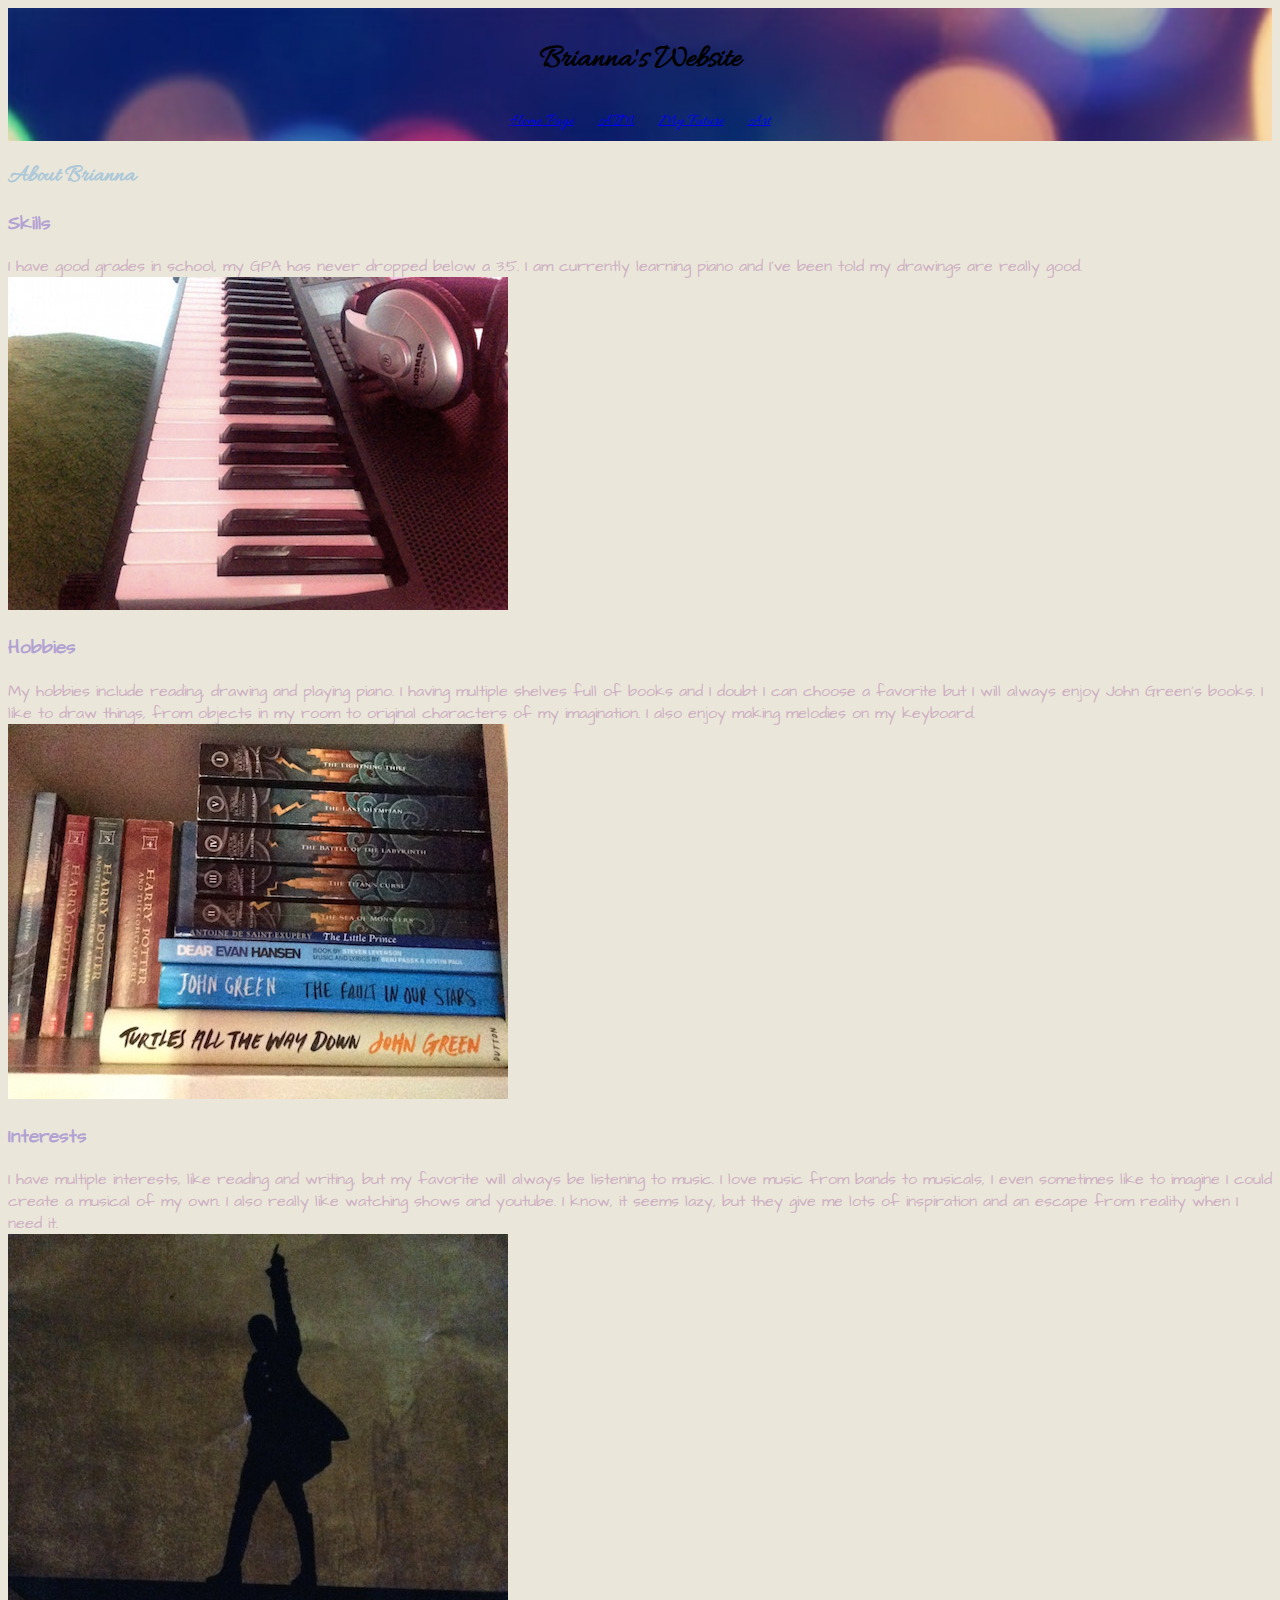
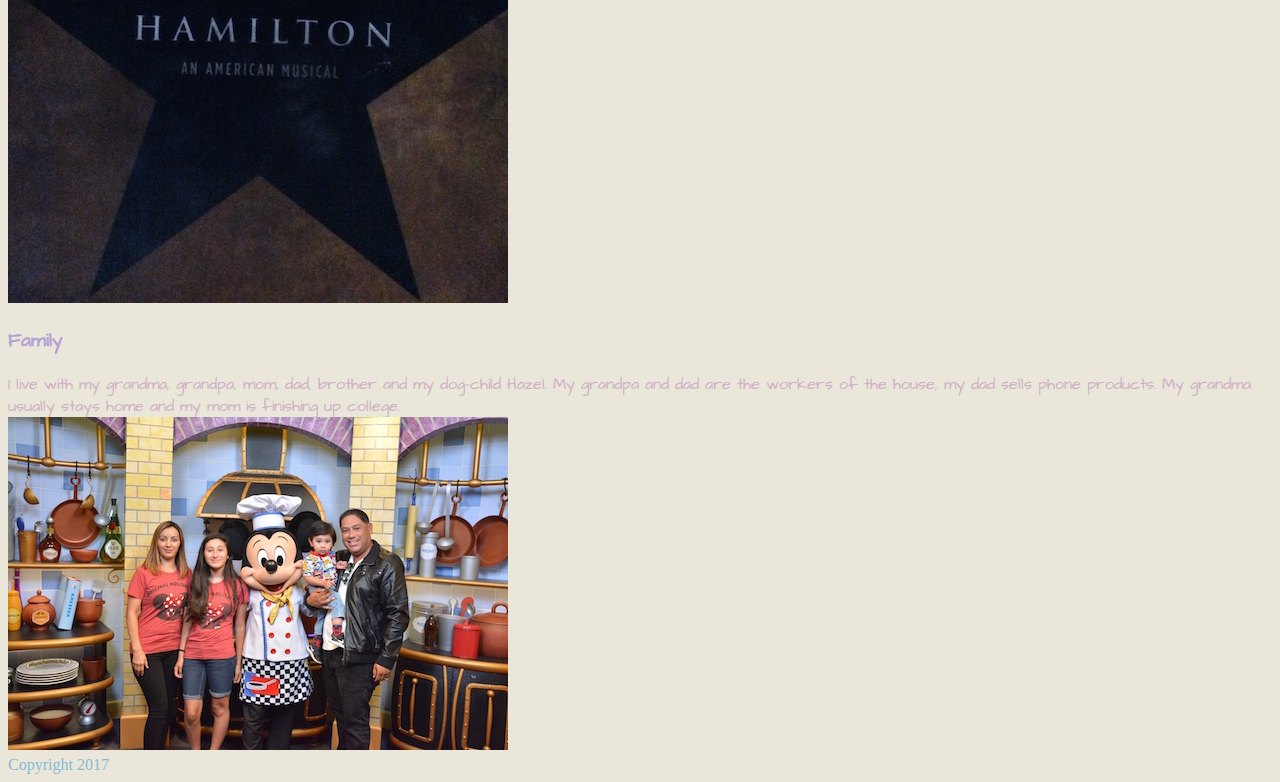
<file: index.html>
<!doctype html>
<meta charset="utf-8">
<html>
    <head>
        <title>My Website</title>
        <meta charset="utf-8">
        <link href="app.css" rel="stylesheet"/>
        <link href="https://fonts.googleapis.com/css?family=Architects+Daughter" rel="stylesheet">
        <link href="https://fonts.googleapis.com/css?family=Allura" rel="stylesheet">
        
    </head>
    <body>
        <header> 
            <h1>Brianna's Website</h1>
            <ul>
                <li><a href="index.html">Home Page</a></li>
                <li><a href="ATM.html">ATM</a></li>
                <li><a href="My Future.html">My Future</a></li>
                <li><a href="Art.html">Art</a></li>
            </ul>
        </header>
        <h2> About Brianna</h2>
            <h3> Skills</h3>
                <p>I have good grades in school, my GPA has never dropped below a 3.5. 
                    I am currently learning piano and I’ve been told my drawings are really good. <br>
                    <img src="images/skills.jpg" alt="a keyboards keys">
                </p>
            <h3> Hobbies</h3>
                <p>My hobbies include reading, drawing and playing piano. 
                    I having multiple shelves full of books and I doubt I can choose a favorite
                    but I will always enjoy John Green’s books. I like to draw things, from objects in my room
                     to original characters of my imagination. I also enjoy making melodies on my keyboard.<br>
                    <img src="images/hobbies.jpg" alt="a shelf of books" >
                </p>
            <h3>Interests</h3>
                <p>I have multiple interests, like reading and writing, but my favorite will always be listening to music.
                     I love music from bands to musicals, I even sometimes like to imagine I could 
                     create a musical of my own. I also really like watching shows and youtube. 
                     I know, it seems lazy, but they give me lots of inspiration and an escape from reality when I need it.<br>
                    <img src="images/interest.jpg" alt="a picture of Hamilton the Musical">
                </p>
            <h3>Family</h3>
                <p>I live with my grandma, grandpa, mom, dad, brother and my dog-child Hazel.
                     My grandpa and dad are the workers of the house, my dad sells phone products.
                     My grandma usually stays home and my mom is finishing up college. <br>
                    <img src="images/family.jpg" alt="me and family at Disneyland" >
                </p>
        </body>
        <footer>Copyright 2017 </footer>
</html>
</file>
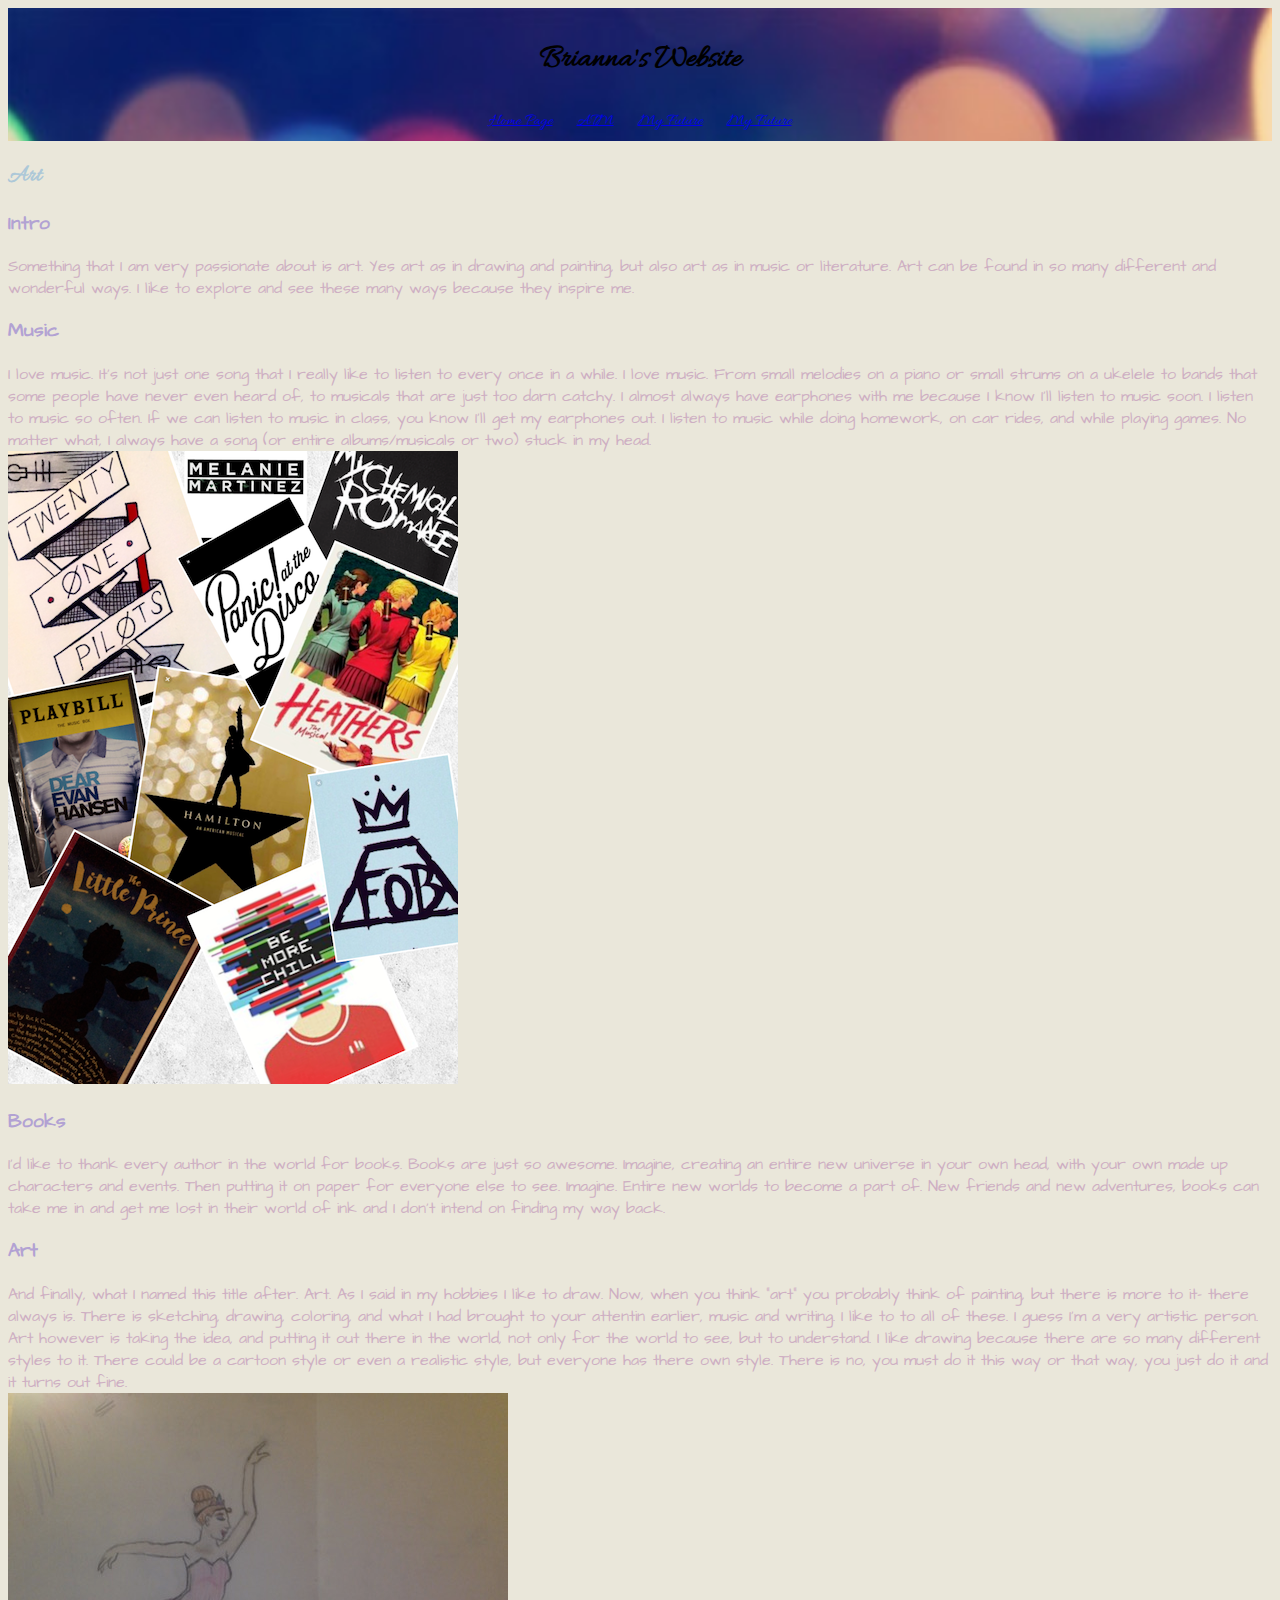
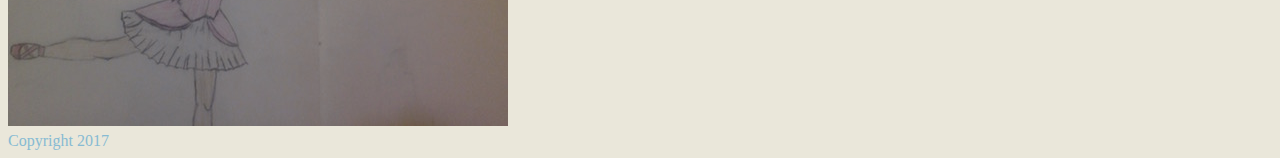
<file: Art.html>
<!doctype html>
<meta charset="utf-8">
<html>
    <head>
        <title>My Website</title>
        <meta charset="utf-8">
        <link href="app.css" rel="stylesheet"/>
        <link href="https://fonts.googleapis.com/css?family=Architects+Daughter" rel="stylesheet">
        <link href="https://fonts.googleapis.com/css?family=Allura" rel="stylesheet">
        
    </head>
    <body>
        <header> 
            <h1>Brianna's Website</h1>
            <ul>
                <li><a href="index.html">Home Page</a></li>
                <li><a href="ATM.html">ATM</a></li>
                <li><a href="My Future.html">My Future</a></li>
                <li><a href="Art.html">My Future</a></li>
            </ul>
        </header>
        <h2> Art</h2>
        
            <h3>Intro</h3>
                <p>Something that I am very passionate about is art. Yes art as in drawing and painting, but also art as in
                    music or literature. Art can be found in so many different and wonderful ways. I like to explore and see 
                    these many ways because they inspire me.
                </p>
            <h3>Music</h3>
                <p>I love music. It's not just one song that I really like to listen to every once in a while. I love music. 
                    From small melodies on a piano or small strums on a ukelele to bands that some people have never even
                    heard of, to musicals that are just too darn catchy. I almost always have earphones with me because I know
                    I'll listen to music soon. I listen to music so often. If we can listen to music in class, you know I'll
                    get my earphones out. I listen to music while doing homework, on car rides, and while playing games. No 
                    matter what, I always have a song (or entire albums/musicals or two) stuck in my head.<br>
                    <img src="images/music.png" alt="a collage of my favorite things to listen to">
                </p>
        
            <h3>Books</h3>
                <p>I'd like to thank every author in the world for books. Books are just so awesome. Imagine, creating an entire
                    new universe in your own head, with your own made up characters and events. Then putting it on paper for 
                    everyone else to see. Imagine. Entire new worlds to become a part of. New friends and new adventures, books 
                    can take me in and get me lost in their world of ink and I don't intend on finding my way back.</p>
        
            <h3>Art</h3>
                <p>And finally, what I named this title after. Art. As I said in my hobbies I like to draw. Now, when you think "art" you 
                   probably think of painting, but there is more to it- there always is. There is sketching, drawing, coloring, and what I 
                   had brought to your attentin earlier, music and writing. I like to to all of these. I guess I'm a very artistic person. 
                   Art however is taking the idea, and putting it out there in the world, not only for the world to see, but to understand.
                   I like drawing because there are so many different styles to it. There could be a cartoon style or even a realistic style, 
                   but everyone has there own style. There is no, you must do it this way or that way, you just do it and it turns out fine.<br>
                   <img src="images/drawing.jpg" alt="a drawing I made of a ballerina">
                </p>
        </body>
        <footer>Copyright 2017 </footer>
</html>
</file>
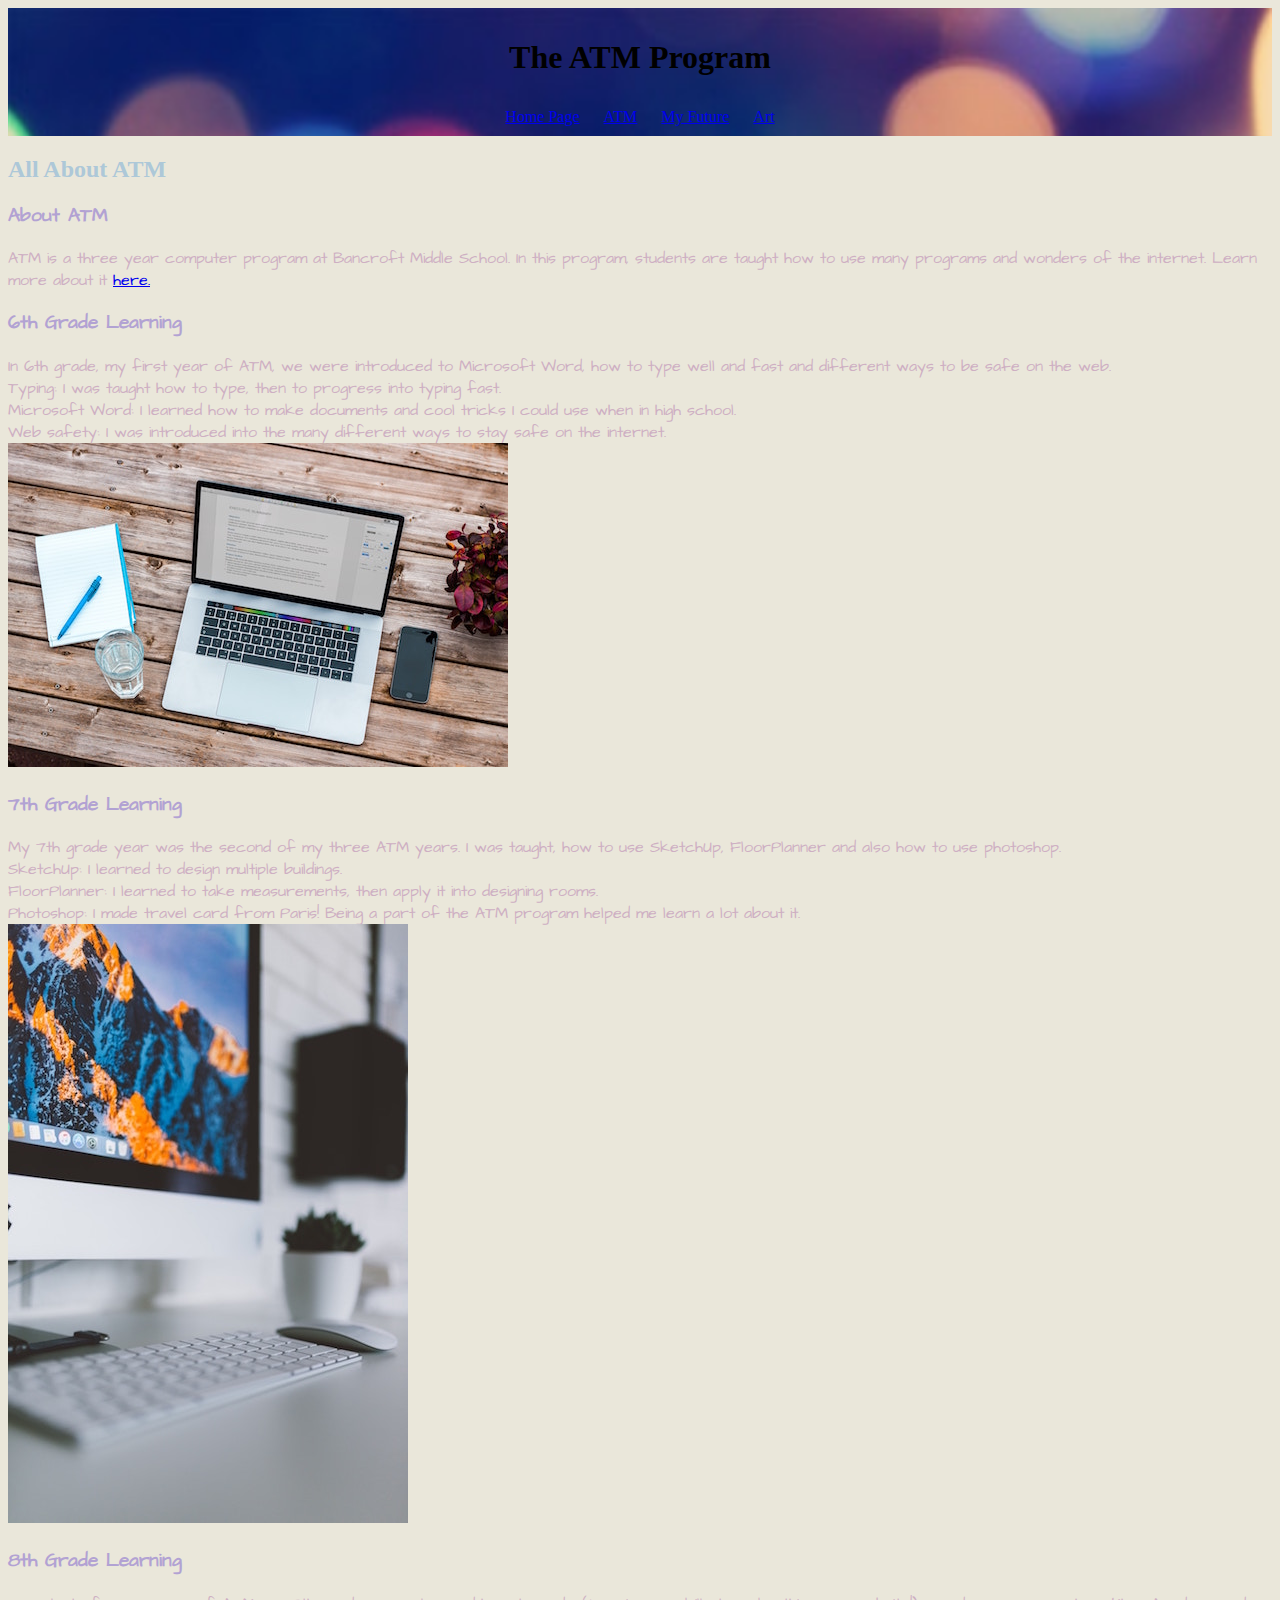
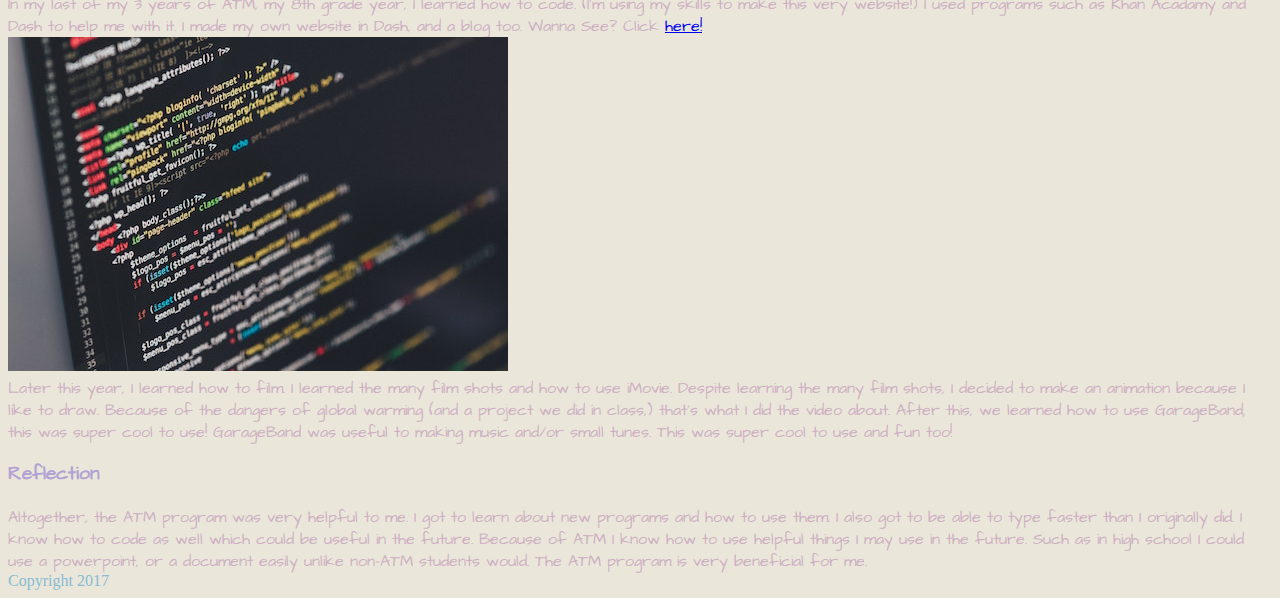
<file: ATM.html>
<!doctype html>
<meta charset="utf-8">
<html>
    <head>
        <title>My Website</title>
        <meta charset="utf-8">
        <link href="app.css" rel="stylesheet"/>
        <link href="https://fonts.googleapis.com/css?family=Architects+Daughter" rel="stylesheet">
    </head>
    <body>
        <header> 
            <h1>The ATM Program</h1>
            <ul>
                <li><a href="index.html">Home Page</a></li>
                <li><a href="ATM.html">ATM</a></li>
                <li><a href="My Future.html">My Future</a></li>
                <li><a href="Art.html">Art</a></li>
            </ul>
        </header>
        <h2>All About ATM</h2>
            <h3>About ATM</h3>
                <p>ATM is a three year computer program at Bancroft Middle School.
                 In this program, students are taught how to use many programs and 
                 wonders of the internet. Learn more about it <a target="_blank" href="http://lbbancroft.schoolloop.com/atm">here.</a>
        </p>
        
            <h3> 6th Grade Learning</h3>
                <p>In 6th grade, my first year of ATM, we were introduced to Microsoft Word, 
                how to type well and fast and different ways to be safe on the web.<br>
                Typing: I was taught how to type, then to progress into typing fast.<br>
                Microsoft Word: I learned how to make documents and cool tricks I could 
                use when in high school.<br> 
                Web safety: I was introduced into the many different ways to stay safe on the internet.
                    <br>
                    <img src="images/computer2.jpg" alt="a computer">
                </p>
        
            <h3>7th Grade Learning</h3>
                <p>My 7th grade year was the second of my three ATM years. I was taught,
                 how to use SketchUp, FloorPlanner and also how to use photoshop.<br> SketchUp: 
                 I learned to design multiple buildings.<br> FloorPlanner: I learned to take measurements,
                  then apply it into designing rooms.<br> Photoshop: I made travel card from Paris! Being
                  a part of the ATM program helped me learn a lot about it.
                 <br>
                 <img src="images/computer.jpg" alt="a computer">
                </p>
        
            <h3>8th Grade Learning</h3>
                <p>In my last of my 3 years of ATM, my 8th grade year, I learned how to code. 
                    (I'm using my skills to make this very website!)
                I used programs such as Khan Acadamy and Dash to help me with it. I made my own
                website in Dash, and a blog too. Wanna See?
                Click <a target="_blank" href="https://dash.generalassemb.ly/BriannaV/build-your-own-blog-theme">here!</a><br>
                    <img src="images/code.jpg" alt="a computer">
                    <br>
                   Later this year, I learned how to film. I learned the many film shots and how to use iMovie. Despite
                    learning the many film shots, I decided to make an animation because I like to draw. Because of the dangers of
                    global warming (and a project we did in class,) that's what I did the video about. After this, we learned how to
                    use GarageBand; this was super cool to use! GarageBand was useful to making music and/or small tunes. This was
                    super cool to use and fun too!
                   </p>
        
            <h3>Reflection</h3>
                <p>
                Altogether, the ATM program was very helpful to me. I got to learn about new programs 
                and how to use them. I also got to be able to type faster than I originally did. 
                I know how to code as well which could be useful in the future. 
                Because of ATM I know how to use helpful things I may use in the future. 
                Such as in high school I could use a powerpoint, or a document easily unlike non-ATM students would. 
                The ATM program is very beneficial for me.     
                </p>
     
        <footer>Copyright 2017</footer>
    </body>
</html>
</file>
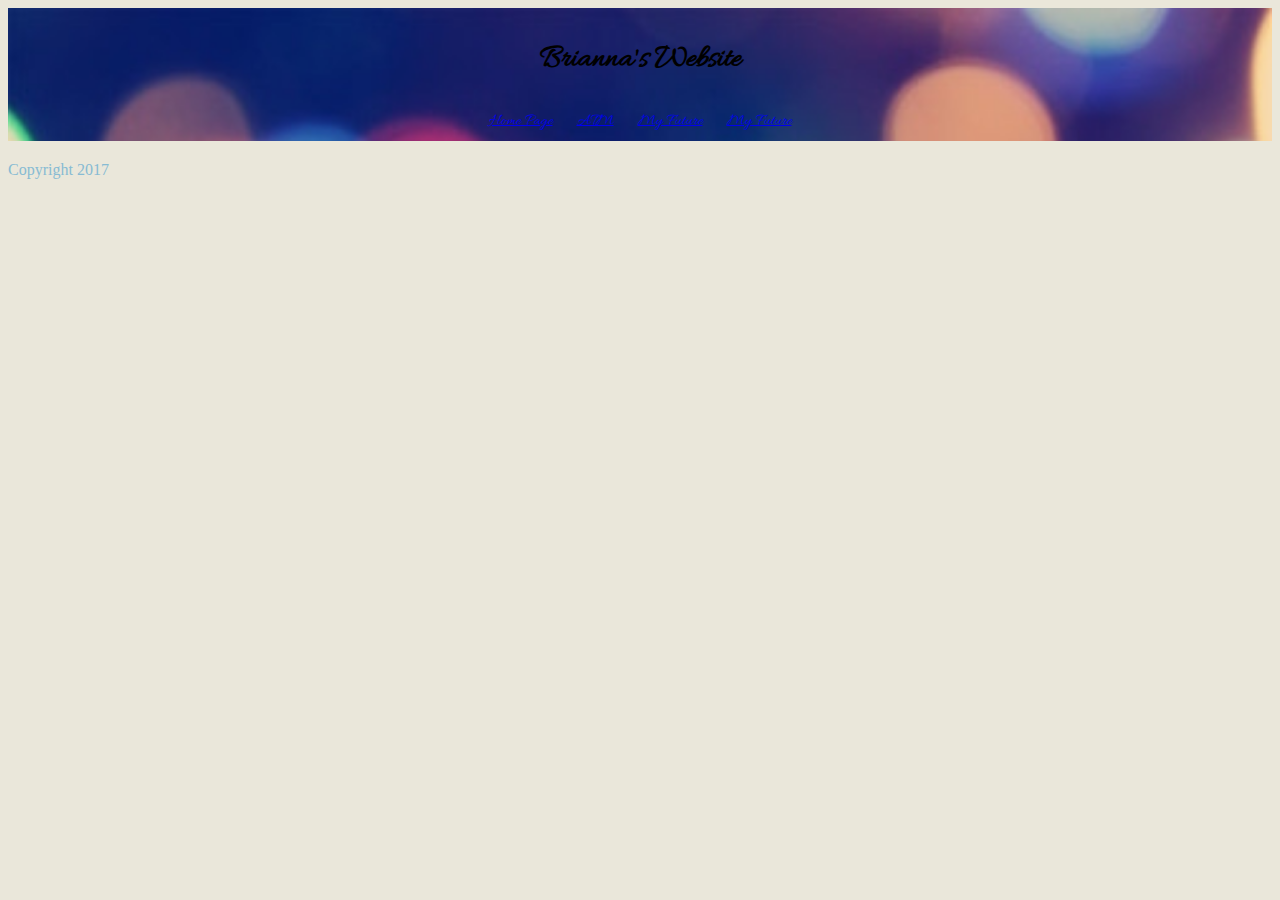
<file: Bonus Page.html>
<!doctype html>
<meta charset="utf-8">
<html>
    <head>
        <title>My Website</title>
        <meta charset="utf-8">
        <link href="app.css" rel="stylesheet"/>
        <link href="https://fonts.googleapis.com/css?family=Architects+Daughter" rel="stylesheet">
        <link href="https://fonts.googleapis.com/css?family=Allura" rel="stylesheet">
        
    </head>
    <body>
        <header> 
            <h1>Brianna's Website</h1>
            <ul>
                <li><a target="_blank" href="index.html">Home Page</a></li>
                <li><a target="_blank" href="ATM.html">ATM</a></li>
                <li><a target="_blank" href="My Future.html">My Future</a></li>
                <li><a target="_blank" href="Bonus Page.html">My Future</a></li>
            </ul>
        </header>
        <h2> </h2>
        
            <h3></h3>
                <p></p>
            <h3></h3>
                <p></p>
            <h3></h3>
                <p></p>
            <h3></h3>
                <p></p>
        </body>
        <footer>Copyright 2017 </footer>
</html>
</file>
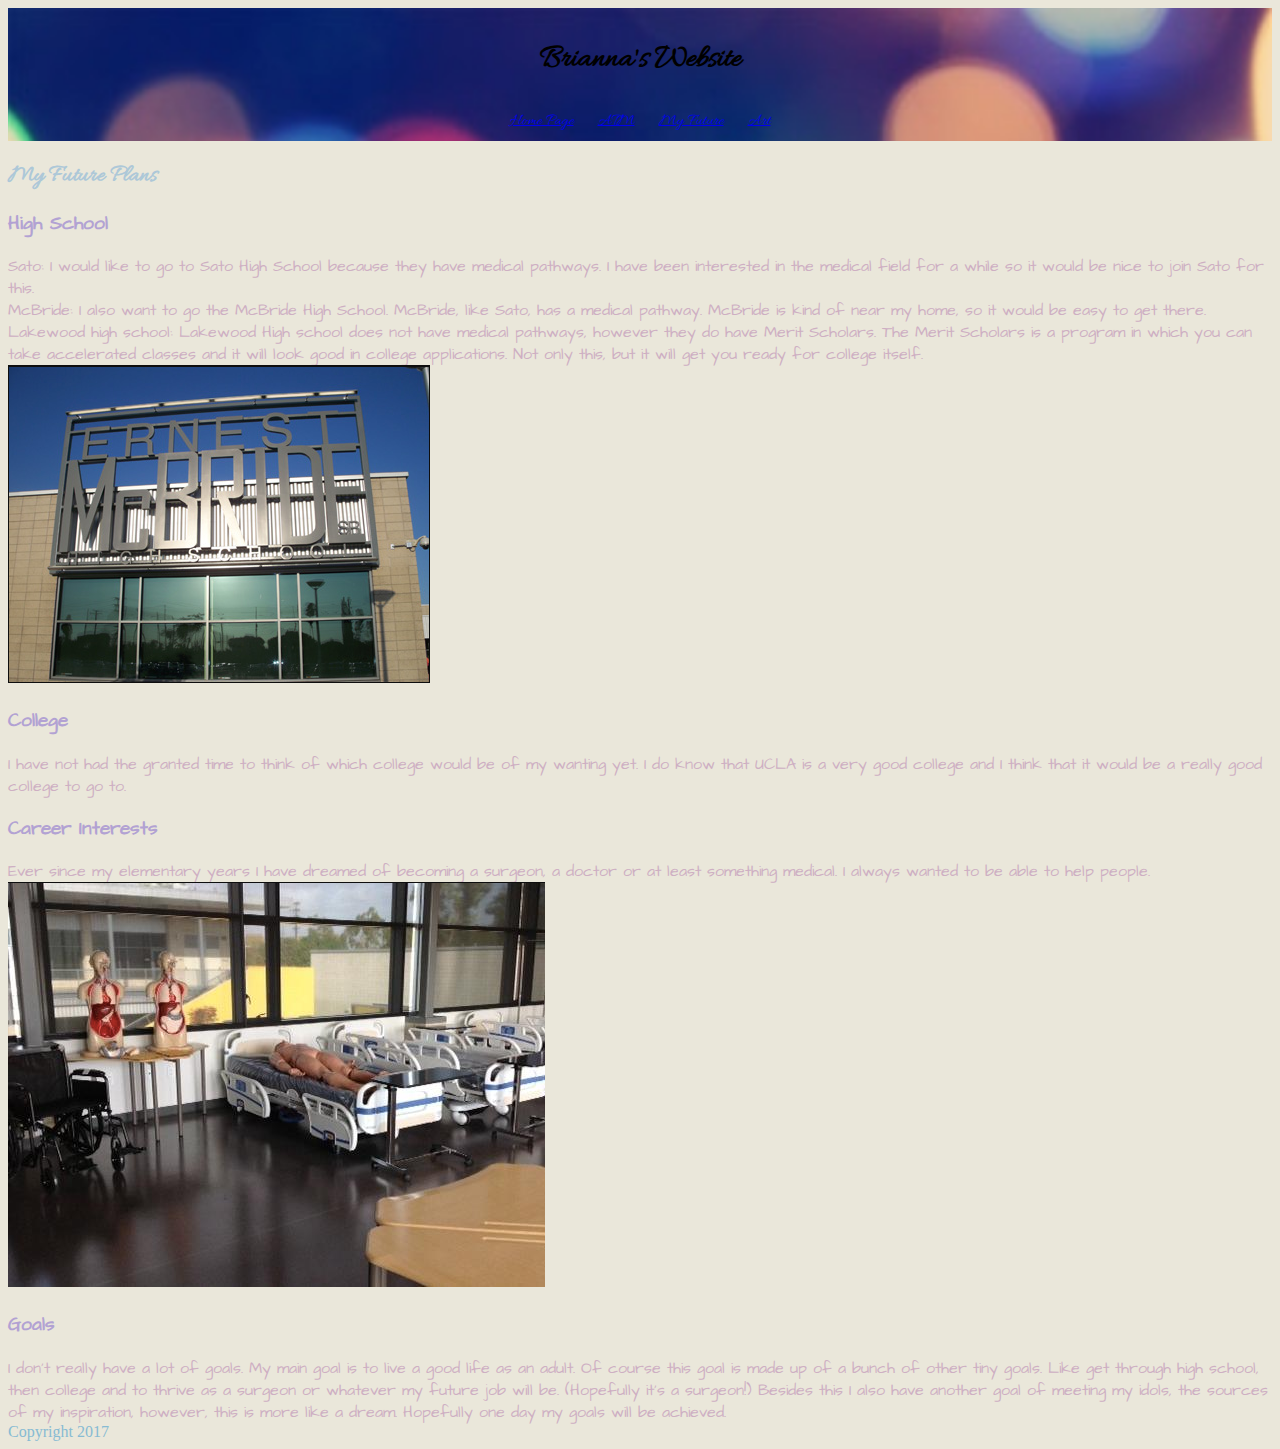
<file: My Future.html>
<!doctype html>
<meta charset="utf-8">
<html>
    <head>
        <title>My Website</title>
        <meta charset="utf-8">
        <link href="app.css" rel="stylesheet"/>
        <link href="https://fonts.googleapis.com/css?family=Architects+Daughter" rel="stylesheet">
        <link href="https://fonts.googleapis.com/css?family=Allura" rel="stylesheet">
        
    </head>
    <body>
        <header> 
            <h1>Brianna's Website</h1>
            <ul>
                <li><a href="index.html">Home Page</a></li>
                <li><a href="ATM.html">ATM</a></li>
                <li><a href="My Future.html">My Future</a></li>
                <li><a href="Art.html">Art</a></li>
            </ul>
        </header>
        <h2> My Future Plans</h2>
            <h3> High School</h3>
                <p>Sato: I would like to go to Sato High School because they have medical pathways. 
                I have been interested in the medical field for a while so it would be nice to join Sato for this. <br>
                 McBride: I also want to go the McBride High School. McBride, like Sato, has a medical pathway.
                McBride is kind of near my home, so it would be easy to get there. <br>
                Lakewood high school: Lakewood High school does not have medical pathways, however they do have Merit Scholars. 
                The Merit Scholars is a program in which you can take accelerated classes and it will
                look good in college applications. Not only this, but it will get you ready for college itself. <br>
                    <img src="images/high school.png" alt="a picture of McBride high school">
                </p>
            <h3>College</h3>
                <p>
                     I have not had the granted time to think of which college would be of my wanting yet.
                    I do know that UCLA is a very good college and I think that it would be a really good college to go to.
                </p>
            <h3>Career Interests</h3>
                <p>
                Ever since my elementary years I have dreamed of becoming a surgeon, a doctor or at least something medical.
                I always wanted to be able to help people.<br>
              <img src="images/career interest.png" alt="a picture of hospital decorated room">
                </p>
            <h3>Goals</h3>
                <p>
                 I don’t really have a lot of goals. My main goal is to live a good life as an adult.
                 Of course this goal is made up of a bunch of other tiny goals. Like get through high school,
                 then college and to thrive as a surgeon or whatever my future job will be. (Hopefully it’s a surgeon!)
                 Besides this I also have another goal of meeting my idols, the sources of my inspiration,
                 however, this is more like a dream. Hopefully one day my goals will be achieved.
                </p>
        </body>
        <footer>Copyright 2017 </footer>
</html>
</file>
<file: app.css>
body{
    background-color: #eae7da
}
h2{
    font-family: 'Allura', cursive; 
    text-align: left;
    color: rgb(173, 200, 216);
}
h3{
    font-family: 'Architects Daughter', cursive;
    text-align: left;
    color: rgb(178, 162, 211);
}
p {
    color: rgb(206, 175, 195);
    font-family: 'Architects Daughter', cursive;
    text-align: left;
    margin-top: 0px;
    margin-right: 0px;
    margin-bottom: 0px;
    margin-left: 0px;
}
ul{
    padding: 10px;
}
li{
    display: inline;
    padding: 0px 10px 0px 10px;
}
header{
    text-align: center;
    background: url(images/background.jpg);
    background-size: cover;
    padding: 10px 0px 0px 0px;
    font-family: 'Allura', cursive;
}
footer{
    color: rgb(135, 187,211);
}
</file>
